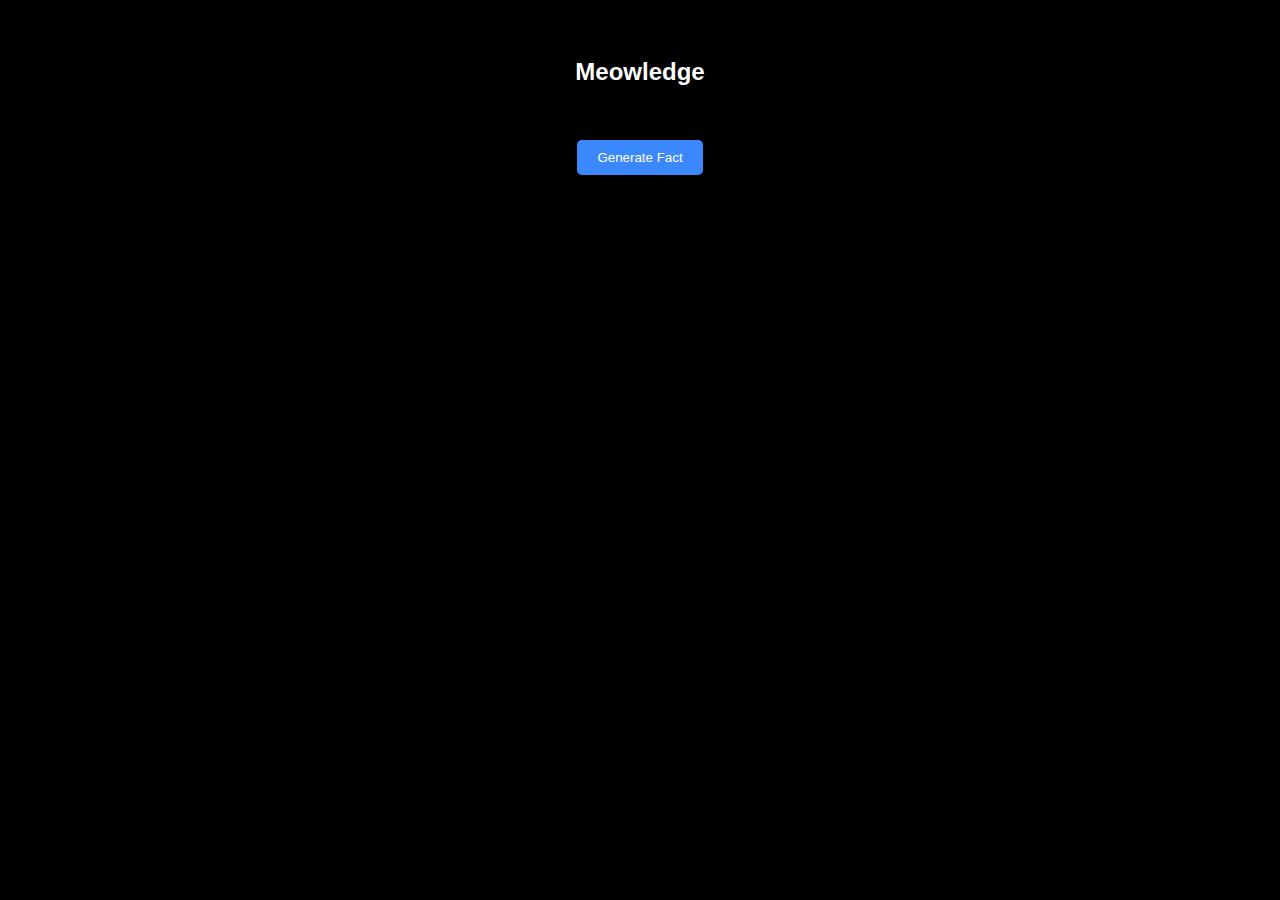
<file: Meowledge 1.0.0/popup.html>
<!DOCTYPE html>
<html lang="en">
<head>
    <meta charset="UTF-8">
    <meta name="viewport" content="width=device-width, initial-scale=1.0">
    <title>Meowledge</title>
    <link rel="stylesheet" type="text/css" href="style.css">
</head>
<body>
    <div class="container">
        <h1>Meowledge</h1>
        <p id="fact"></p>
        <button id="generateFact">Generate Fact</button>
    </div>
    <script src="main.js"></script>
</body>
</html>
</file>
<file: Meowledge 1.0.0/style.css>
body {
    background-color: black;
    color: white;
    font-family: Arial, sans-serif;
    text-align: center;
}

.container {
    width: 350px; /* Adjusted width */
    height: 200px;
    margin: 0 auto;
    display: flex;
    flex-direction: column;
    justify-content: center;
    align-items: center;
}

h1 {
    font-size: 24px;
}

#fact {
    font-size: 18px;
    margin-bottom: 20px;
}

#generateFact {
    padding: 10px 20px;
    background-color: #3b88fd;
    color: white;
    border: none;
    cursor: pointer;
    border-radius: 5px;
    transition: background-color 0.3s;
}

#generateFact:hover {
    background-color: #1e5bbd;
}
</file>
